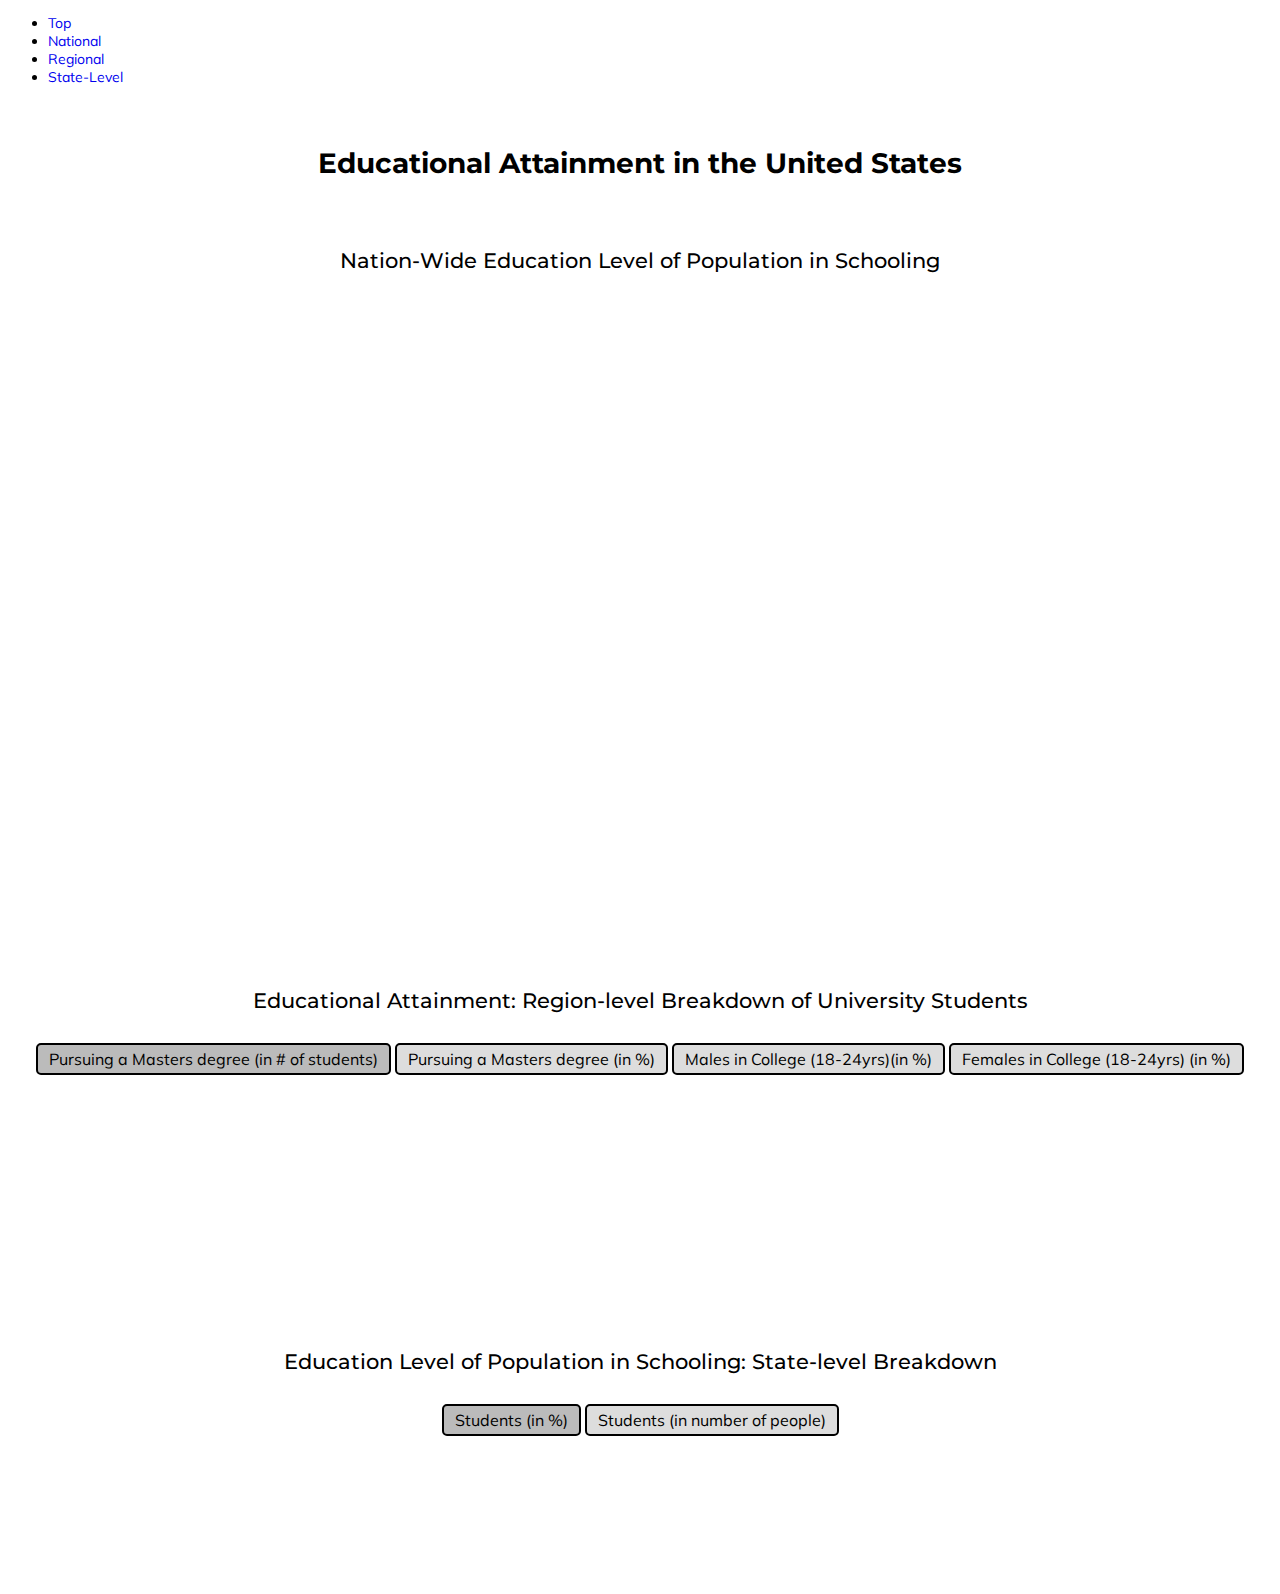
<file: index.html>
<!DOCTYPE html>
<html lang="en">
<head>
    <meta charset="UTF-8">
    <meta name="viewport" content="width=device-width, initial-scale=1.0">
    <title>Educational Attainment in the United States</title>
    <link href="assets/stylesheets/style.css" rel="stylesheet"/>
    <link href="https://fonts.googleapis.com/css?family=Muli" rel="stylesheet">
    <link href="https://fonts.googleapis.com/css?family=Montserrat" rel="stylesheet">
    <script type="text/javascript" src="sound-mouseover.js"></script>
    <script src='https://code.responsivevoice.org/responsivevoice.js'></script>
</head>
  <header>
   <nav>
    <ul>
      <li><a href="#top" onmouseover="playclip();" >Top</a></li>
      <li><a href="#national" onmouseover="playclip();">National</a></li>
      <li><a href="#regional" onmouseover="playclip();">Regional</a></li>
      <li><a href="#state" onmouseover="playclip();">State-Level</a></li>
    </ul>
   </nav>
</header>
	       
<body>
    <a name="national"></a>
    <h1 class="title" onmouseover="responsiveVoice.speak('Educational Attainment in the United States');" onmouseleave="responsiveVoice.cancel();">Educational Attainment in the United States</h1>
    <br>
    <h2 class="subtitle" onmouseover="responsiveVoice.speak('Nation-Wide Education Level of Population in Schooling');" onmouseleave="responsiveVoice.cancel();">Nation-Wide Education Level of Population in Schooling</h2>
	
    <div class="helen_container">
	<svg id="pie-chart" viewBox="0 0 960 450"> <!-- according to https://tympanus.net/Tutorials/ResponsiveSVGs/index4.html -->
	</svg>
    </div>
    <a name="regional"></a>
    <br><br><br>
    <h2 class="subtitle" onmouseover="responsiveVoice.speak('Educational Attainment: Region-level Breakdown of University Students');" onmouseleave="responsiveVoice.cancel();">Educational Attainment: Region-level Breakdown of University Students</h2>
	
    <form id="tree-form">
        <div class="radio-toolbar">
            <input type="radio" id="mode1" name="treeSum" value="number" checked>
            <label for="mode1" onmouseover="responsiveVoice.speak('Pursuing a Masters degree (in # of students)');" onmouseleave="responsiveVoice.cancel();">Pursuing a Masters degree (in # of students)</label>
            <input type="radio" id="mode2" name="treeSum" value="percent">
            <label for="mode2" onmouseover="responsiveVoice.speak('Pursuing a Masters degree (in %)');" onmouseleave="responsiveVoice.cancel();">Pursuing a Masters degree (in %)</label>
            <input type="radio" id="mode3" name="treeSum" value="male">
            <label for="mode3" onmouseover="responsiveVoice.speak('Males in College (18-24yrs)(in %)');" onmouseleave="responsiveVoice.cancel();">Males in College (18-24yrs)(in %)</label>
            <input type="radio" id="mode4" name="treeSum" value="femal">
            <label for="mode4" onmouseover="responsiveVoice.speak('Females in College (18-24yrs) (in %)');" onmouseleave="responsiveVoice.cancel();">Females in College (18-24yrs) (in %)</label>
        </div>
    </form>
	<p></p>
	<div class="helen_container">
  	  <svg id="chart"></svg>
	 </div>
	<a name="state"></a>
    <br><br>
    <h2 class="subtitle" onmouseover="responsiveVoice.speak('Education Level of Population in Schooling: State-level Breakdown');" onmouseleave="responsiveVoice.cancel();">Education Level of Population in Schooling: State-level Breakdown</h2>
	
    <form id="stack-form">
        <div class="radio-toolbar">
            <input type="radio" id="radio1" name="mode" value="bypercent" checked>
            <label for="radio1" onmouseover="responsiveVoice.speak('Students (in %)');" onmouseleave="responsiveVoice.cancel();">Students (in %)</label>
            <input type="radio" id="radio2" name="mode" value="bycount">
            <label for="radio2" onmouseover="responsiveVoice.speak('Students (in number of people)');" onmouseleave="responsiveVoice.cancel();">Students (in number of people)</label>
        </div>
    </form>
    <div class="helen_container">
        <svg id="stacked-bar-chart"></svg>
    </div>

<script src="https://d3js.org/d3.v4.min.js"></script>
<script src='https://cdnjs.cloudflare.com/ajax/libs/jquery/2.1.3/jquery.min.js'></script>

<script src="assets/scripts/script_1.js"></script>
<script src="assets/scripts/script_2.js"></script>
<script src="assets/scripts/script_3.js"></script>
<script>
    $( document ).ready(function() {
      $(window).scroll(function(){
        if ($(window).scrollTop() >= 60) {
           $('nav').addClass('fixed-header');
        }
        else {
           $('nav').removeClass('fixed-header');
        }
    });
});
/* scrollTop() >= 240
   Should be equal to the height of the header
 */
</script>
	<audio>
<source src="click.mp3"></source>
	
</audio>

<div id="sounddiv"><bgsound id="sound"></div>

</body>
</html>
</file>
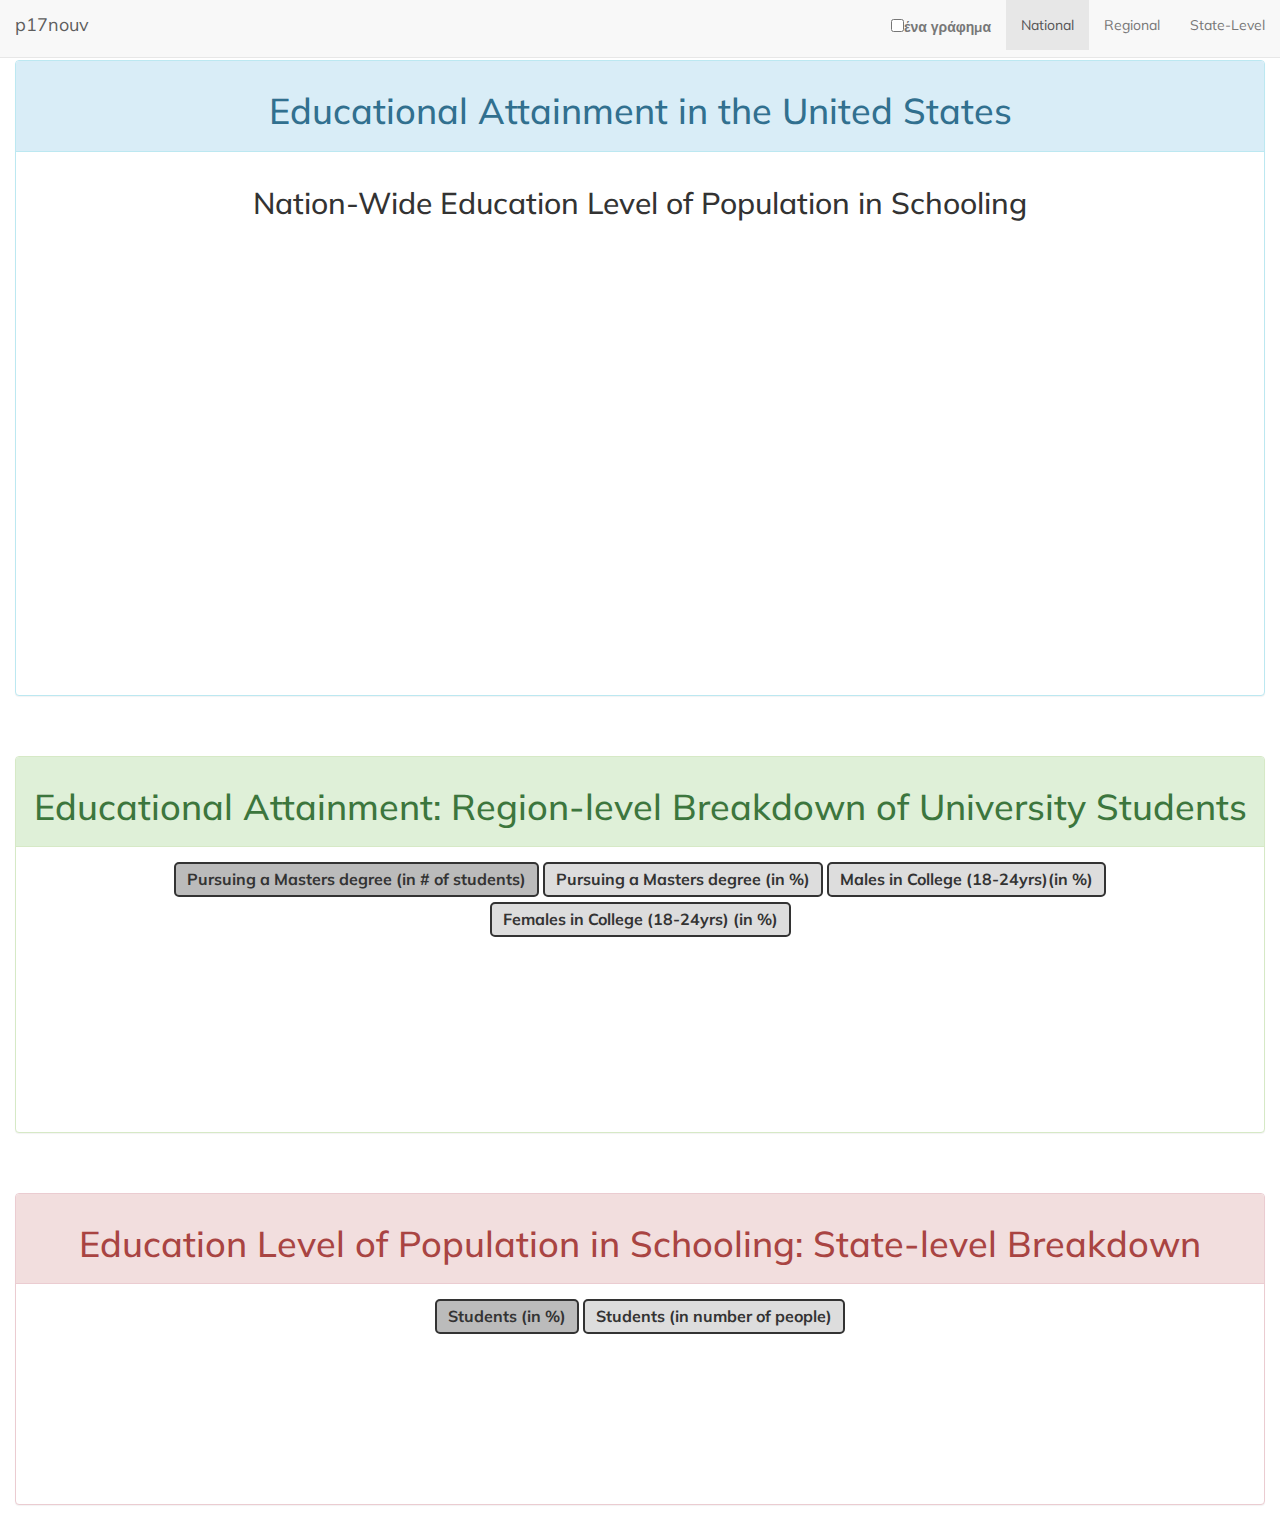
<file: index2.html>
<!DOCTYPE html>
<html lang="en">
<head>
    <meta charset="utf-8">
    <meta http-equiv="X-UA-Compatible" content="IE=edge">
    <meta name="viewport" content="width=device-width, initial-scale=1">
    <!-- The above 3 meta tags *must* come first in the head; any other head content must come *after* these tags -->
	
    <meta name="description" content="Educational Attainment in the United States">
    <meta name="author" content="eleni nouvaki">
	
    <title>Educational Attainment in the United States</title>
	
    <link rel="stylesheet" href="https://maxcdn.bootstrapcdn.com/bootstrap/3.3.7/css/bootstrap.min.css" integrity="sha384-BVYiiSIFeK1dGmJRAkycuHAHRg32OmUcww7on3RYdg4Va+PmSTsz/K68vbdEjh4u" crossorigin="anonymous">
    <link href="assets/stylesheets/style.css" rel="stylesheet"/>
    <link href="https://fonts.googleapis.com/css?family=Muli" rel="stylesheet">
    <link href="https://fonts.googleapis.com/css?family=Montserrat" rel="stylesheet">
	
    <script type="text/javascript" src="sound-mouseover.js"></script>
    <script src="https://code.responsivevoice.org/responsivevoice.js"></script>
</head>

<body>
  
    <!-- Fixed navbar -->
    <nav class="navbar navbar-default navbar-fixed-top">
      <div class="container-fluid">
        <div class="navbar-header">
          <button type="button" class="navbar-toggle collapsed" data-toggle="collapse" data-target="#navbar" aria-expanded="false" aria-controls="navbar">
            <span class="sr-only">Toggle navigation</span>
            <span class="icon-bar"></span>
            <span class="icon-bar"></span>
            <span class="icon-bar"></span>
          </button>
          <a class="navbar-brand">p17nouv</a>
        </div>
        <div id="navbar" class="navbar-collapse collapse">
          <ul class="nav navbar-nav navbar-right">
		    <li><a id="dummy">
			  <input id="checkbox" type="checkbox" class="mycheck"><label class="mycheck">ένα γράφημα</label>
			</a></li>
            <li id="hl1" class="active"><a href="#national" onmouseover="playclip();">National</a></li>
            <li id="hl2"><a href="#regional" onmouseover="playclip();">Regional</a></li>
            <li id="hl3"><a href="#state" onmouseover="playclip();">State-Level</a></li>
          </ul>
        </div><!--/.nav-collapse -->
      </div>
    </nav>
	
<div class="container-fluid">
    <a name="national"></a>
	<div id="hp1" class="panel panel-info text-center" style="margin-top: 60px;">
		<div class="panel-heading">
			<h1 class="speak">Educational Attainment in the United States</h1>
		</div>
		<div class="panel-body">
			<h2 class="speak">Nation-Wide Education Level of Population in Schooling</h2>
			<div class="helen_container" id="hc1">
				<svg id="pie-chart" width="960" height="450"></svg>
			</div>
		</div>
	</div>
	
    <a name="regional"></a>
	<div id="hp2" class="panel panel-success" style="margin-top: 60px;">
		<div class="panel-heading text-center">
			<h1 class="speak">Educational Attainment: Region-level Breakdown of University Students</h1>
		</div>
		<div class="panel-body">
			<form id="tree-form">
				<div class="radio-toolbar">
					<input type="radio" id="mode1" name="treeSum" value="number" checked>
					<label for="mode1" class="speak">Pursuing a Masters degree (in # of students)</label>
					
					<input type="radio" id="mode2" name="treeSum" value="percent">
					<label for="mode2" class="speak">Pursuing a Masters degree (in %)</label>
					
					<input type="radio" id="mode3" name="treeSum" value="male">
					<label for="mode3" class="speak">Males in College (18-24yrs)(in %)</label>
					
					<input type="radio" id="mode4" name="treeSum" value="femal">
					<label for="mode4" class="speak">Females in College (18-24yrs) (in %)</label>
				</div>
			</form>
			<div class="helen_container" id="hc2">
			  <svg id="chart"></svg>
			</div>
		</div>
	</div>
	
	<a name="state"></a>
	<div id="hp3" class="panel panel-danger" style="margin-top: 60px;">
		<div class="panel-heading text-center">
			<h1 class="speak">Education Level of Population in Schooling: State-level Breakdown</h1>
		</div>
		
		<div class="panel-body">
			<form id="stack-form">
				<div class="radio-toolbar">
					<input type="radio" id="radio1" name="mode" value="bypercent" checked>
					<label for="radio1" class="speak">Students (in %)</label>
					<input type="radio" id="radio2" name="mode" value="bycount">
					<label for="radio2" class="speak">Students (in number of people)</label>
				</div>
			</form>
			<div class="helen_container" id="hc3">
				<svg id="stacked-bar-chart"></svg>
			</div>
		</div>
	</div>
</div>

<script src="https://d3js.org/d3.v4.min.js"></script>
<script src='https://cdnjs.cloudflare.com/ajax/libs/jquery/2.1.3/jquery.min.js'></script>
<!-- Latest compiled and minified JavaScript -->
<script src="https://maxcdn.bootstrapcdn.com/bootstrap/3.3.7/js/bootstrap.min.js" integrity="sha384-Tc5IQib027qvyjSMfHjOMaLkfuWVxZxUPnCJA7l2mCWNIpG9mGCD8wGNIcPD7Txa" crossorigin="anonymous"></script>

<script>
  function responsivefy(svg) {
		  // get container + svg aspect ratio
		  var container = d3.select(svg.node().parentNode),
			  width = parseInt(svg.style("width")),
			  height = parseInt(svg.style("height")),
			  aspect = width / height;
		  // add viewBox and preserveAspectRatio properties,
		  // and call resize so that svg resizes on inital page load
		  svg.attr("viewBox", "0 0 " + width + " " + height)
			 .attr("preserveAspectRatio", "xMinYMid")
			 .call(resize);
		  // to register multiple listeners for same event type,
		  // you need to add namespace, i.e., 'click.foo'
		  // necessary if you call invoke this function for multiple svgs
		  // api docs: https://github.com/mbostock/d3/wiki/Selections#on
		  d3.select(window).on("resize." + container.attr("id"), resize);
		  // get width of container and resize svg to fit it
		  function resize() {
			  //var targetWidth = parseInt(container.style("width"));
			  // remove width and height (we already have preserveAspectRatio)
			  svg.attr("width", null);//targetWidth);
			  svg.attr("height", null);//Math.round(targetWidth / aspect));
		  }
		}
		
  $(document).ready(function() {
		var show_only_one=false;
		
		$('.speak').mouseenter(function() 
		{ // Attach this function to all mouseenter events for 'speak' class
		  responsiveVoice.cancel(); // Cancel anything else that may currently be speaking
		  responsiveVoice.speak($(this).text()); // Speak the text contents of all nodes within the current 'speak' class
		});
		
		$('.speak').mouseleave(function()
		{ // Attach this function to all mouseleave events for 'speak' class
		  responsiveVoice.cancel(); // Cancel anything else that may currently be speaking
		});

		function show_one_panel(active_li) {
			if (show_only_one && active_li) 
			{
				// hide all other panels
				if (active_li.attr('id') == "hl1") {
					$("#hp1").show();
					$("#hp2").hide();
					$("#hp3").hide();
				}
				else if (active_li.attr('id') == "hl2") {
					$("#hp1").hide();
					$("#hp2").show();
					$("#hp3").hide();
				}
				else if (active_li.attr('id') == "hl3") {
					$("#hp1").hide();
					$("#hp2").hide();
					$("#hp3").show();
				}
			}
		}
		
		$(".nav a").not("#dummy").on("click", function(){
		   $(".nav").find(".active").removeClass("active");
		   $(this).parent().addClass("active");
		   show_one_panel( $(this).parent() );
		});
		
		$('#checkbox').change(function() {
			show_only_one = $(this).prop("checked");
			if(show_only_one) {
				// find active li <-> panel
				var active_li = $(".nav").find(".active");
				show_one_panel( active_li );
			}
			else {
				// show all panels
				$("#hp1").show();
				$("#hp2").show();
				$("#hp3").show();
			}
		});
	});
</script>
<audio>
	<source src="click.mp3">
</audio>
<div id="sounddiv"><bgsound id="sound"></div>
<script src="assets/scripts/script_1.js"></script>
<script src="assets/scripts/script_2.js"></script>
<script src="assets/scripts/script_3.js"></script>

</body>
</html>
</file>
<file: assets/stylesheets/style.css>
/* Stores all CSS variable */
:root {
    --dark-gray: #212323;
    --dark-purple: #190f27;
    --transluscent-dark-purple: rgba(25, 15, 39, 0.87);
    --light-purple: #5a4570;
    --mid-gray: #989898;
    --light-gray: #dededd;
    --cream : #dbd7cf;
    --white: #ffffff;
    --transluscent-white: rgba(255, 255, 255, 0.8);
    --body-text-color: rgba(35,31,32, 0.87);
    --heading-font: "Gill Sans", "Helvetica Neue", Helvetica, Arial, sans-serif;
    --heading-weight: 700;
    --body-font: Arial;
    --body-font-italic: Arial;
    --code-font: sans-serif;
}

{
	box-sizing: border-box;
	-webkit-box-sizing: border-box;
	-moz-box-sizing: border-box;
	-ms-box-sizing: border-box;
}

.fixed-header {
  position: fixed;
  top:0;
  left:0;
  width: 100%; 
  margin: 0 auto;
  float: left;
}

body {
    font-size: 14px;
    font-family: "Muli", "Gill Sans", "Helvetica Neue", Helvetica, Arial, sans-serif;
}

text{
    font-family: "Muli", "Gill Sans", "Helvetica Neue", Helvetica, Arial, sans-serif !IMPORTANT;
}

label{
  font-family: "Muli", "Gill Sans", "Helvetica Neue", Helvetica, Arial, sans-serif !IMPORTANT;
     border-radius: 5px !IMPORTANT;
}

.radio-toolbar input[type="radio"] {
  display: none;
}

.radio-toolbar label {
  display: inline-block;
  background-color: #ddd;
  padding: 4px 11px;
  font-family: "Arial";
  font-size: 16px;
  cursor: pointer;
  border-style: solid;
  border-width: 2px;
}

.radio-toolbar input[type="radio"]:checked+label {
  background-color: #bbb;
}

a, a:visited, a:hover {
	text-decoration: none;
}

textarea, input {
    font-family: "Muli", "Gill Sans", "Helvetica Neue", Helvetica, Arial, sans-serif;
	-webkit-transition: border .5s ease-in-out;
  transition: border .5s ease-in-out;
}

textarea:focus, input:focus {
  border-color: none;
}

textarea:focus, input:focus, button:focus, button {
    outline: blue;
}

button {
  border: none;
}

.arc text {
  font: 10px sans-serif;
/*    color: #ffffff;*/
  text-anchor: middle;
}
.arc path {
  stroke: #fff;
}

rect.bordered {
    stroke: white;
    stroke-width: 1px;
}

text.axis {
    fill: #000;
    font-family:
}

.axis path,
.axis line {
    fill: none;
    stroke: #000;
    shape-rendering: crispEdges;
}

.bar {
    fill: steelblue;
}

.x.axis path {
    display: none;
}

.legend line {
    stroke: #000;
    shape-rendering: crispEdges;
}

/*Styling for the lines connecting the labels to the slices*/
polyline{
    opacity: .3;
    stroke: black;
    stroke-width: 2px;
    fill: none;
}

/* Make the percentage on the text labels bold*/
.labelName tspan {
    font-style: normal;
    font-weight: 700;
}

/* In biology we generally italicise species names. */

/* 
  ##Device = Most of the Smartphones Mobiles (Portrait)
  ##Screen = B/w 320px to 479px
*/

@media (min-width: 320px) and (max-width: 480px) {
	.labelName {
	    font-size: 2.0em;
	    font-style: italic;
	}  
}
@media (min-width: 481px) and (max-width: 640px) {
	.labelName {
	    font-size: 1.7em;
	    font-style: italic;
	}  
}
@media (min-width: 641px) and (max-width: 800px) {
	.labelName {
	    font-size: 1.5em;
	    font-style: italic;
	}  
}
@media (min-width: 801px) and (max-width: 960px) {
	.labelName {
	    font-size: 1.3em;
	    font-style: italic;
	}  
}
@media (min-width: 961px) and (max-width: 1024px) {
	.labelName {
	    font-size: 1.1em;
	    font-style: italic;
	}  
}
/* 
  ##Device = Laptops, Desktops
  ##Screen = B/w 1025px to 1280px
*/

@media (min-width: 1025px) and (max-width: 1280px) {
   	.labelName {
	    font-size: 0.9em;
	    font-style: italic;
	} 
}
/* 
  ##Device = Desktops
  ##Screen = 1281px to higher resolution desktops
*/

@media (min-width: 1281px) {
  	.labelName {
	    font-size: 0.9em;
	    font-style: italic;
	}
}


#pie-chart {
    display: block;
    margin: 0 auto;
}

#treemap {
    display: block;
    margin: 0 auto;
}

#stacked-bar-chart {
    display: block;
    margin: 0 auto;
}

.paragraph {
    width: 800px;
    display: block;
    margin: 0 auto;
    font-size: 1.25em;
    font-weight: 400;
    line-height: 1.5em;
    color: rgba(0, 0, 0, 0.87);
    margin-bottom: 20px;
}

.title {
    text-align: center;
    font-family: 'Montserrat', sans-serif;
    font-weight: 700;
    margin: 60px 0 0 0;
}

.subtitle{
    text-align: center;
    font-family: 'Montserrat', sans-serif;
    font-weight: 500;
    margin: 50px 0 30px 0;
}

.personnel {
    text-align: center;
    margin: 30px 0;
    margin-bottom: 60px;
}

form {
    text-align: center;
}

#tree-form {

}

#stack-form {
	
}

.tree-text {
    fill: white;
    font-size: 1em;
    font-weight: 100;
}

.helen_container {
  width: 98%;
  margin: 0 auto;
}

#chart {
  max-width: 100%;
  overflow: auto;
  margin-left: auto;
  margin-right: auto;
  margin-top: 20px;
}
text {
  pointer-events: none;
}
.grandparent text {
  font-weight: bold;
}
rect {
  stroke: #fff;
  stroke-width: 1px;
}
rect.parent,
.grandparent rect {
  stroke-width: 3px;
}
.grandparent:hover rect {
  fill: #FF9B42;
}
.children rect.parent,
.grandparent rect {
  cursor: pointer;
}

.children text.parent,
.grandparent text {
  fill: #fff;
}
.children rect.child {
	transition: stroke-width 0.2s;
}
.children rect.parent {
	fill: none;
}
.children:hover rect.child {
   stroke-width: 3px;
	transition: stroke-width 0.2s;
}

.legend {
  margin-bottom:8px !important;
}
.legend rect {
  stroke-width: 0px;
}
.legend text {
  text-anchor: middle;
  pointer-events: auto;
  font-size: 10px;
  font-family: sans-serif;
  fill: black;
}
.form-group {
	text-align:left;
}
.textdiv {
	font-size: 14px;
	padding: 7px;
	cursor: pointer;
	overflow:none;
}
.textdiv .title {
	font-size: 16px !important;
	font-weight: bold;
	margin-top: 8px;
}
.textdiv p{
	text-align: center;
	line-height: 13px;
	margin:0 0 4px !important;
	padding:0px;
	font-size:12px !important;
}
.textdiv .value {
	font-weight: bold;
}

.extra {
	text-align: center;
	line-height: 13px;
	margin:0 0 4px !important;
	padding:0px;
	font-size:8px !important;
	color: #0FA3B1;
}

/* custom checkbox */
.mycheck {
  cursor: pointer;
}
</file>
